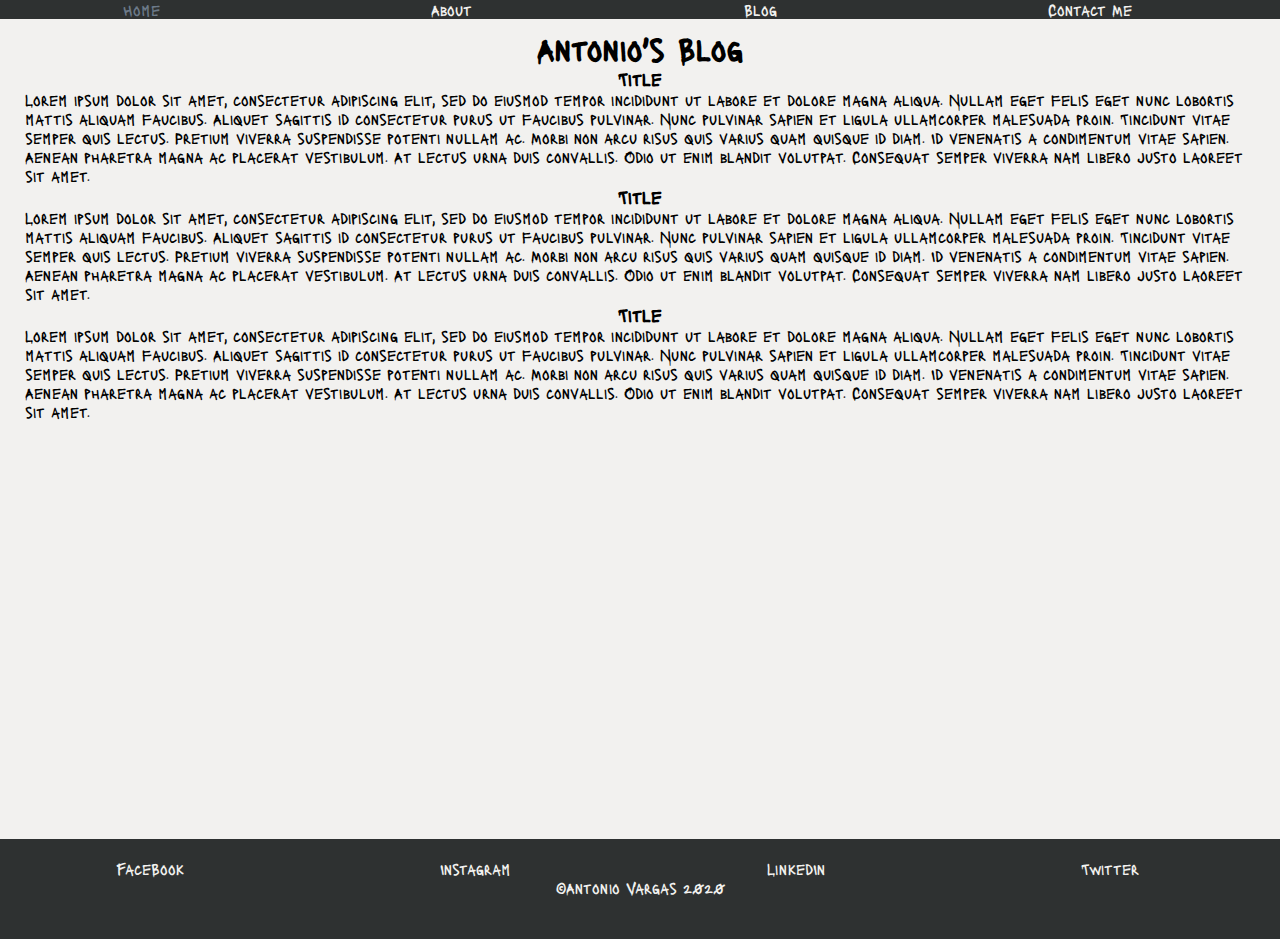
<file: index.html>
<!DOCTYPE html>
<html lang="en">
<head>
    <meta charset="UTF-8">
    <meta name="viewport" content="width=device-width, initial-scale=1, shrink-to-fit=no">
    <link rel="stylesheet" href="css/styles.css">
    <link href="https://fonts.googleapis.com/css?family=Lacquer&display=swap" rel="stylesheet">
    <title>Personal Blog of Antonio Vargas</title>
</head>
<body>
<nav>
    <ul id="nav-bar">
        <li><a href="index.html" style="color:#6c7a89;">Home</a></li>
        <li><a href="#">About</a></li>
        <li><a href="#">Blog</a></li>
        <li><a href="contactme.html">Contact Me</a></li>
    </ul>
</nav>
<div class="container">
    <header>
        <h1 id="page-title">Antonio's Blog</h1>
    </header>
    <main>
        <article>
            <h3 class="blog-title">Title</h3>
            <p>Lorem ipsum dolor sit amet, consectetur adipiscing elit, sed do eiusmod tempor incididunt ut labore et
                dolore
                magna aliqua. Nullam eget felis eget nunc lobortis mattis aliquam faucibus. Aliquet sagittis id
                consectetur
                purus ut faucibus pulvinar. Nunc pulvinar sapien et ligula ullamcorper malesuada proin. Tincidunt vitae
                semper
                quis lectus. Pretium viverra suspendisse potenti nullam ac. Morbi non arcu risus quis varius quam
                quisque id
                diam. Id venenatis a condimentum vitae sapien. Aenean pharetra magna ac placerat vestibulum. At lectus
                urna duis
                convallis. Odio ut enim blandit volutpat. Consequat semper viverra nam libero justo laoreet sit
                amet.</p>
        </article>
        <article>
            <h3 class="blog-title">Title</h3>
            <p>Lorem ipsum dolor sit amet, consectetur adipiscing elit, sed do eiusmod tempor incididunt ut labore et
                dolore
                magna aliqua. Nullam eget felis eget nunc lobortis mattis aliquam faucibus. Aliquet sagittis id
                consectetur
                purus ut faucibus pulvinar. Nunc pulvinar sapien et ligula ullamcorper malesuada proin. Tincidunt vitae
                semper
                quis lectus. Pretium viverra suspendisse potenti nullam ac. Morbi non arcu risus quis varius quam
                quisque id
                diam. Id venenatis a condimentum vitae sapien. Aenean pharetra magna ac placerat vestibulum. At lectus
                urna duis
                convallis. Odio ut enim blandit volutpat. Consequat semper viverra nam libero justo laoreet sit
                amet.</p>
        </article>
        <article>
            <h3 class="blog-title">Title</h3>
            <p>Lorem ipsum dolor sit amet, consectetur adipiscing elit, sed do eiusmod tempor incididunt ut labore et
                dolore
                magna aliqua. Nullam eget felis eget nunc lobortis mattis aliquam faucibus. Aliquet sagittis id
                consectetur
                purus ut faucibus pulvinar. Nunc pulvinar sapien et ligula ullamcorper malesuada proin. Tincidunt vitae
                semper
                quis lectus. Pretium viverra suspendisse potenti nullam ac. Morbi non arcu risus quis varius quam
                quisque id
                diam. Id venenatis a condimentum vitae sapien. Aenean pharetra magna ac placerat vestibulum. At lectus
                urna duis
                convallis. Odio ut enim blandit volutpat. Consequat semper viverra nam libero justo laoreet sit
                amet.</p>
        </article>
    </main>
</div>
<footer>

    <ul id="social-media">
        <li><a href="#">FaceBook</a></li>
        <li><a href="#">Instagram</a></li>
        <li><a href="#">LinkedIn</a></li>
        <li><a href="#">Twitter</a></li>
    </ul>
    <p id="copy-right">&copy;Antonio Vargas 2020</p>
</footer>

</body>
</html>
</file>
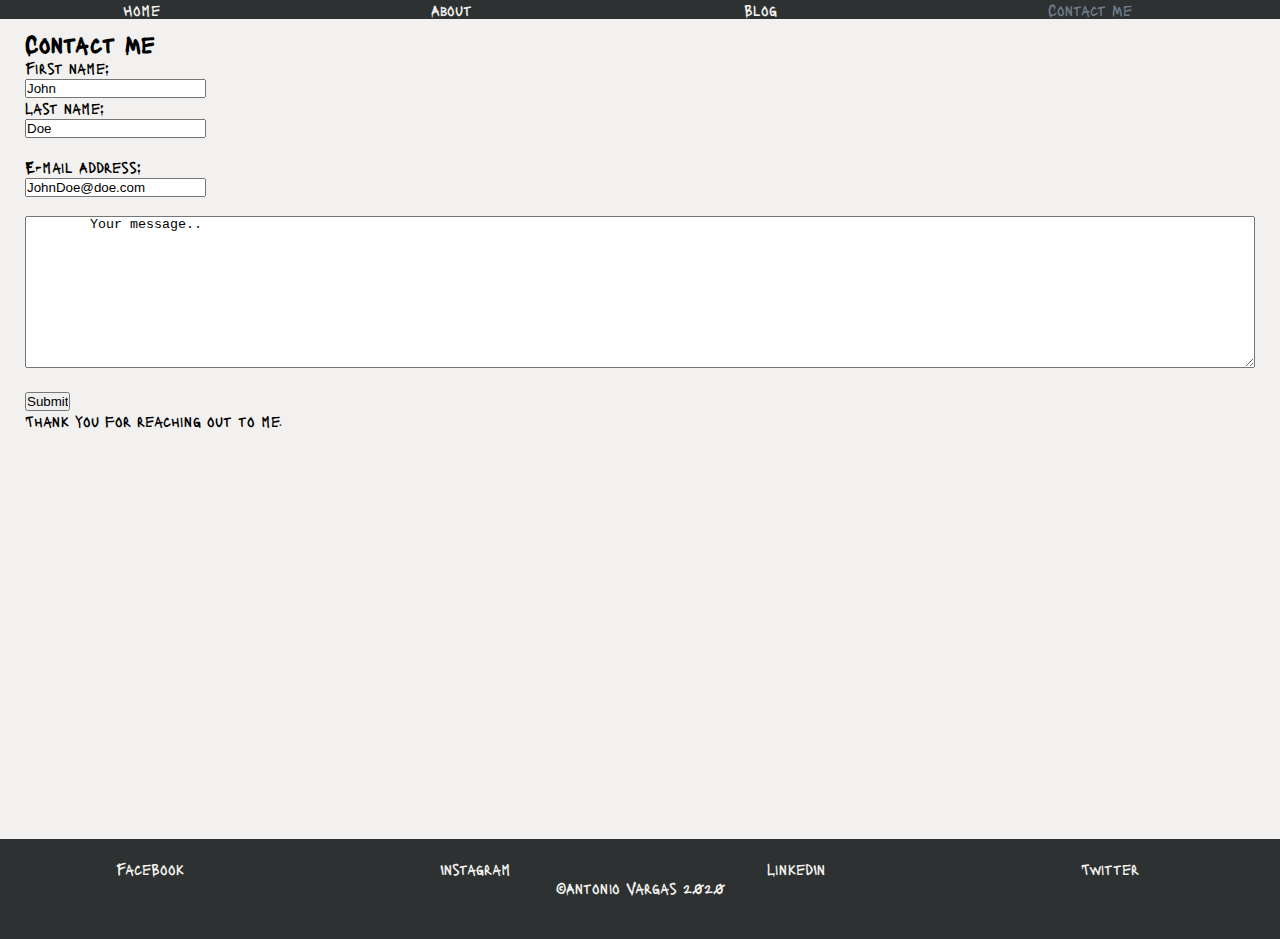
<file: contactme.html>
<!DOCTYPE html>
<html lang="en">
<head>
    <meta charset="UTF-8">
    <meta name="viewport" content="width=device-width, initial-scale=1, shrink-to-fit=no">
    <link rel="stylesheet" href="css/styles.css">
    <link href="https://fonts.googleapis.com/css?family=Lacquer&display=swap" rel="stylesheet">
    <title>Contact Me</title>
</head>
<body>
<nav>
    <ul id="nav-bar">
        <li><a href="index.html">Home</a></li>
        <li><a href="#">About</a></li>
        <li><a href="#">Blog</a></li>
        <li><a href="contactme.html" style="color:#6c7a89;">Contact Me</a></li>
    </ul>
</nav>
<div class="container">
    <h2>Contact Me</h2>

    <form action="/action_page.php">
        <label for="fname">First name:</label><br>
        <input type="text" id="fname" name="fname" value="John"><br>
        <label for="lname">Last name:</label><br>
        <input type="text" id="lname" name="lname" value="Doe"><br><br>
        <label for="email">E-mail Address:</label><br>
        <input type="text" id="email" name="email" value="JohnDoe@doe.com"><br><br>
        <textarea id="message-box" name="message" rows="10">
        Your message..
    </textarea><br><br>
        <input type="submit" value="Submit">
    </form>

    <p>Thank you for reaching out to me.</p>
</div>

<footer>

    <ul id="social-media">
        <li><a href="#">FaceBook</a></li>
        <li><a href="#">Instagram</a></li>
        <li><a href="#">LinkedIn</a></li>
        <li><a href="#">Twitter</a></li>
    </ul>
    <p id="copy-right">&copy;Antonio Vargas 2020</p>
</footer>

</body>
</html>
</file>
<file: css/styles.css>
* {
    margin: 0;
    padding: 0;
}

html,
body {
    font-family: 'Lacquer';
    background-color: #2e3131;
    height: 100%;
}

.container {
    background-color: #f2f1ef;
    padding: 10px 25px;
    min-height: 100%;
}

header {
    display: flex;
    flex-direction: row;
    justify-content: center;
}

main {
    overflow: auto;
    padding-bottom: 100px;
}

#nav-bar,
#social-media {
    display: flex;
    flex-direction: row;
    justify-content: space-around;
    /*border: 2px solid red;*/
}

.blog-title {
    text-align: center;
}

li {
    list-style: none;
    margin-right: 25px;
}

#nav-bar a,
#social-media a {
    text-decoration: none;
    color: #f2f1ef;
}

footer {
    position: relative;
    height: 100px;
    margin-top: -100px;
    clear: both;
    width: 100%;
    background-color: #2e3131;
}

#social-media {
    padding-top: 20px;
}

#copy-right {
    text-align: center;
    color: #f2f1ef;
}

#message-box {
    width: 100%;
    box-sizing: border-box;
}
</file>
